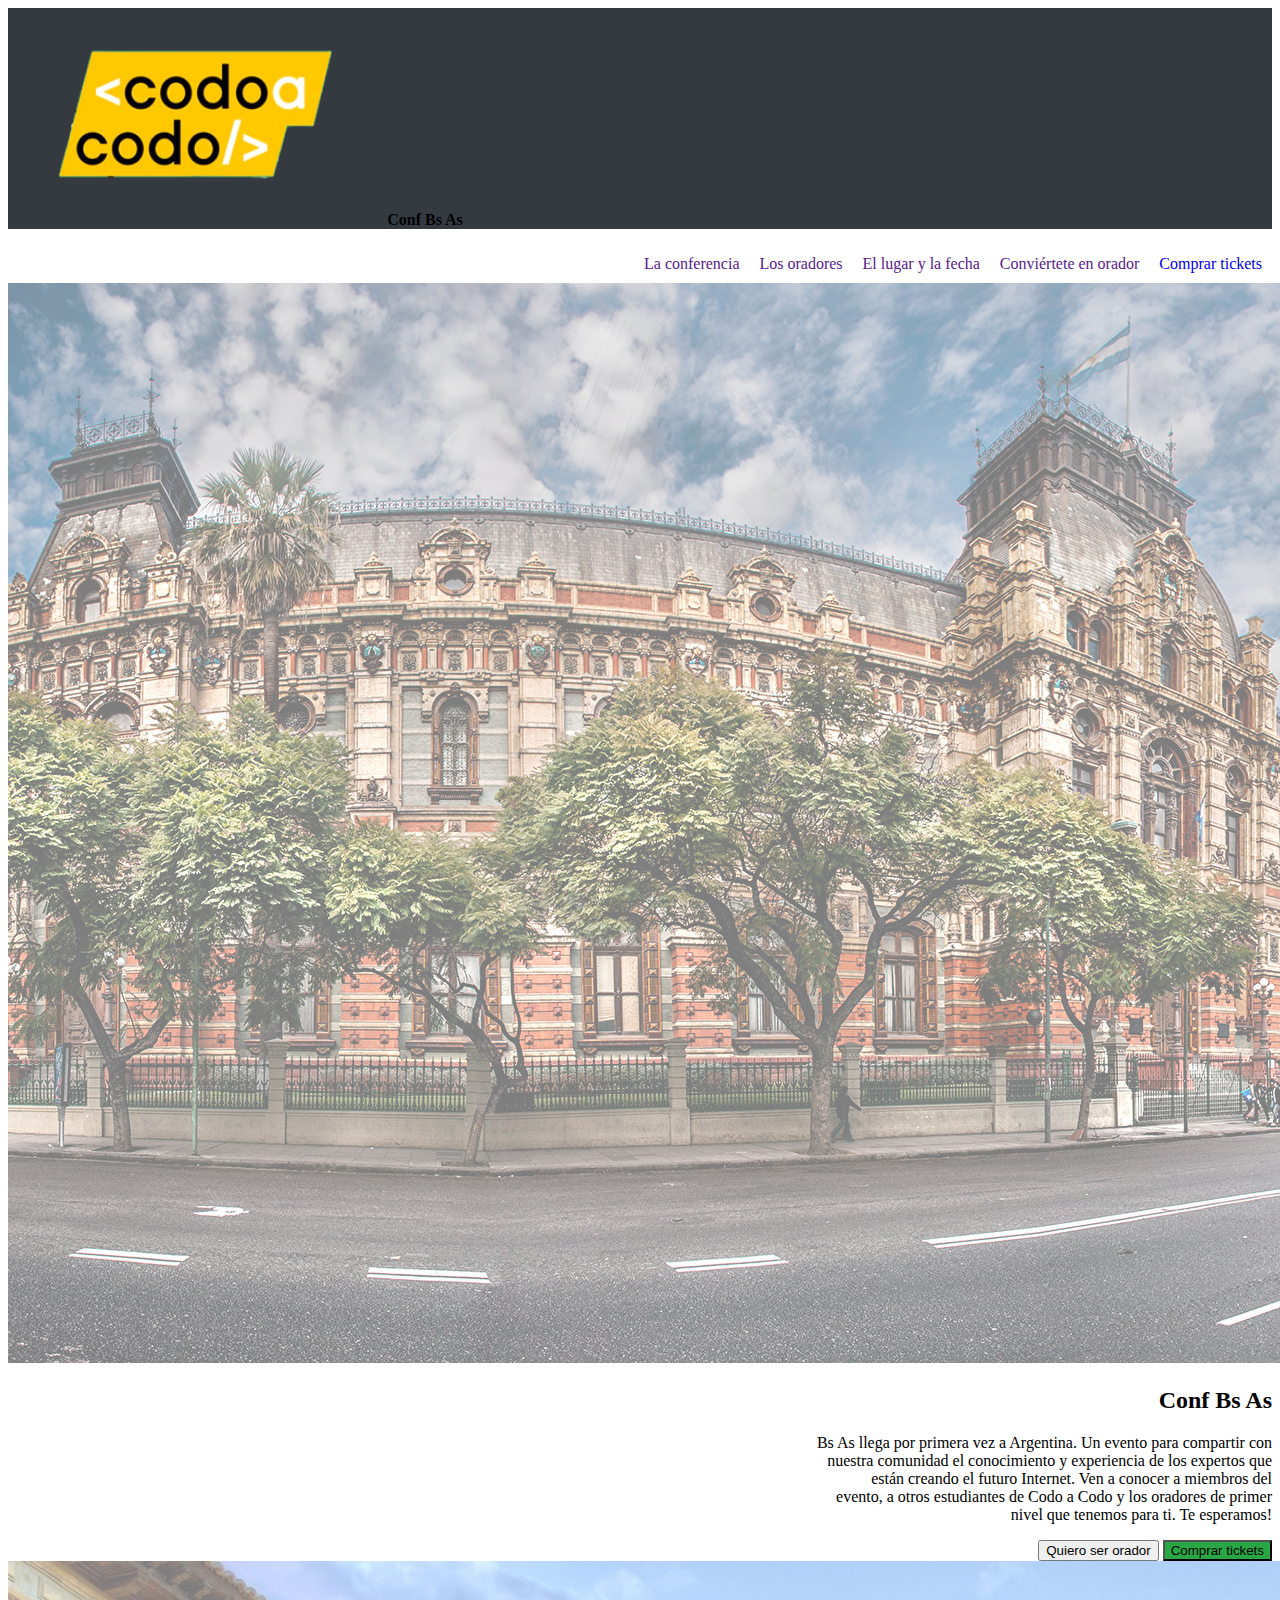
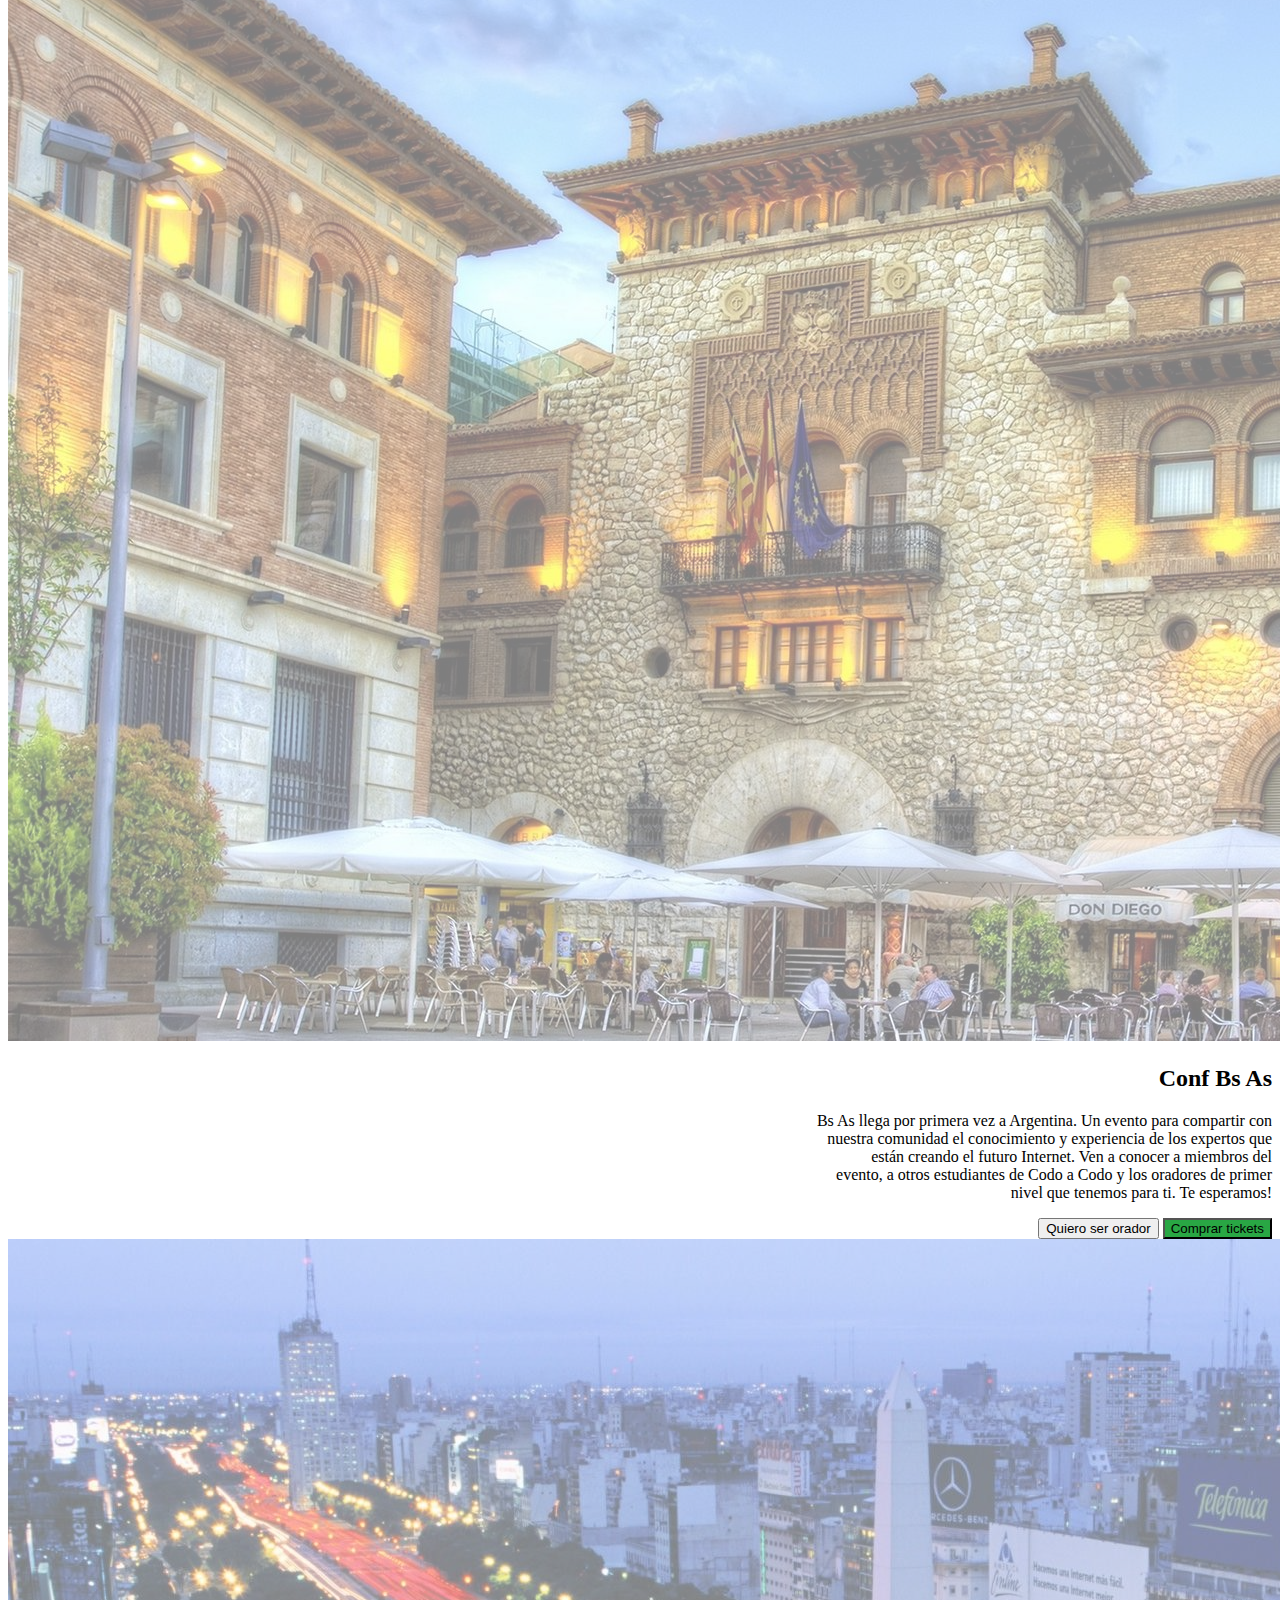
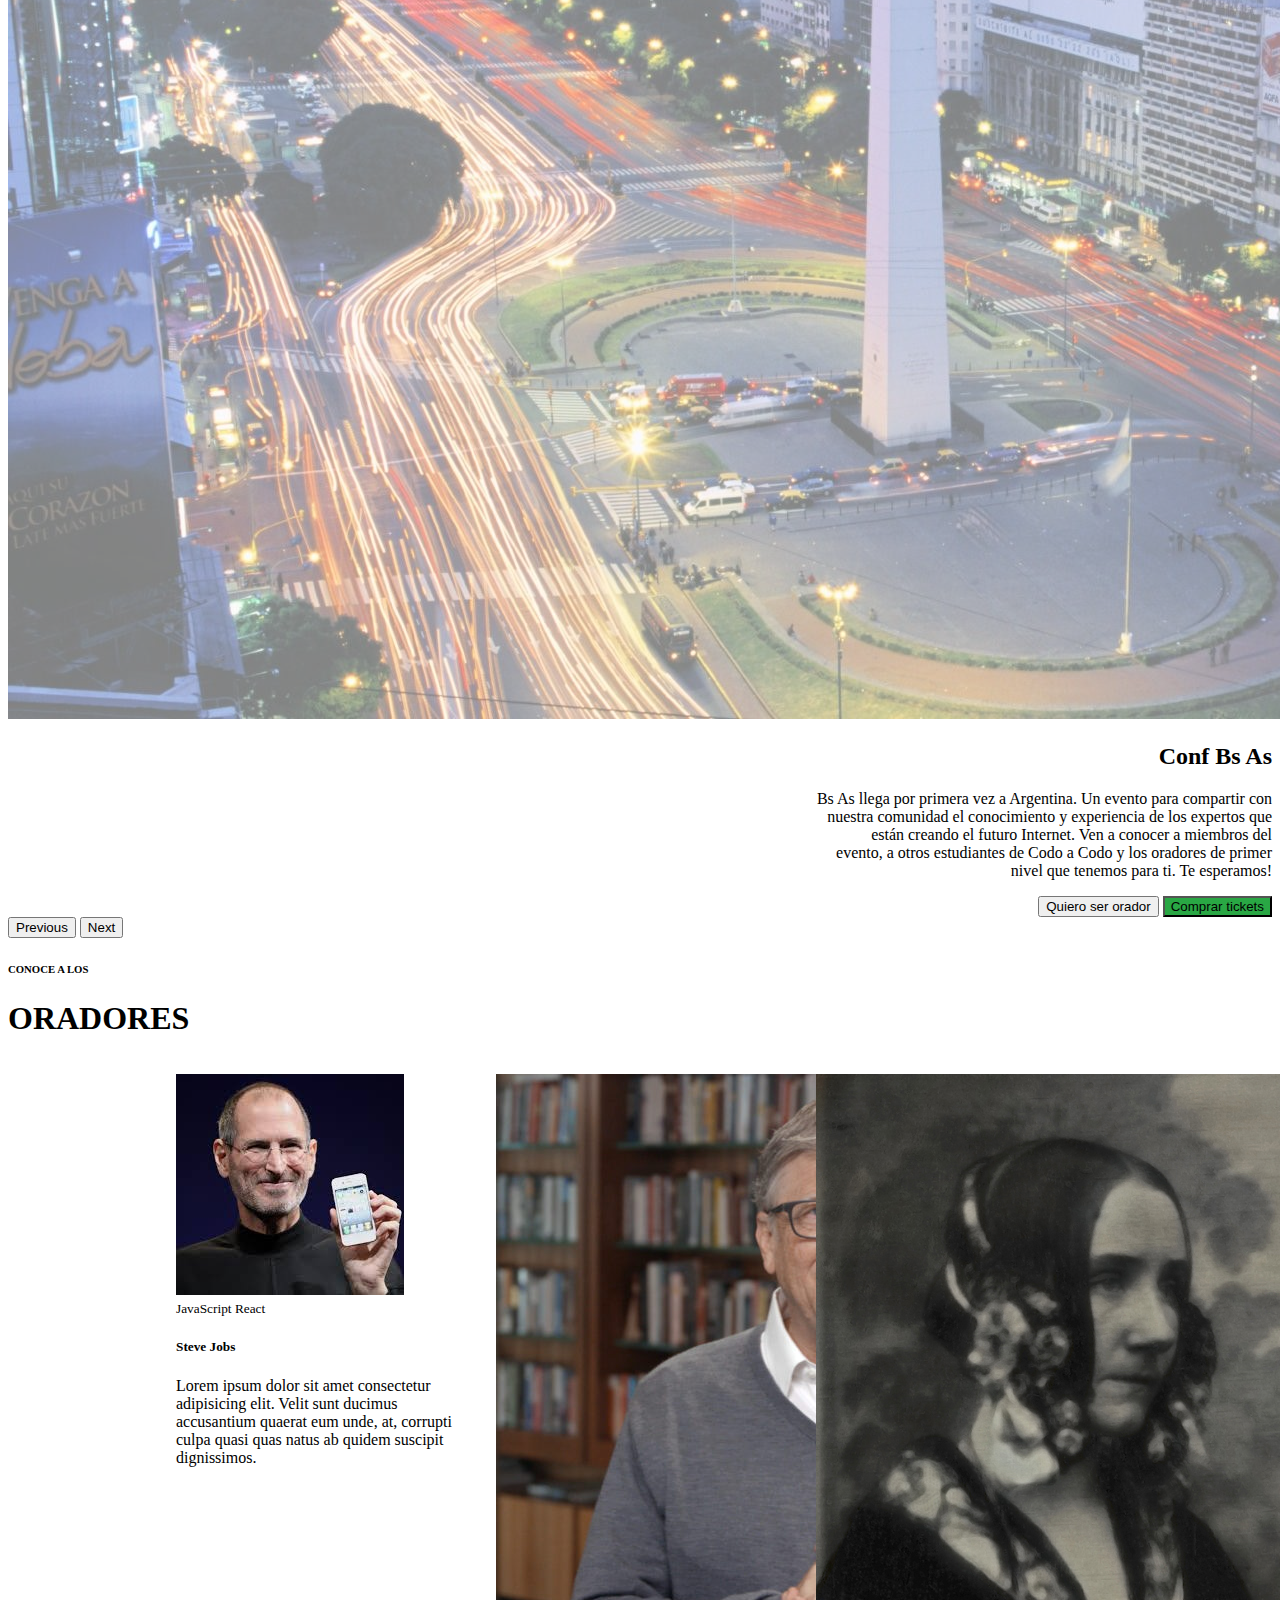
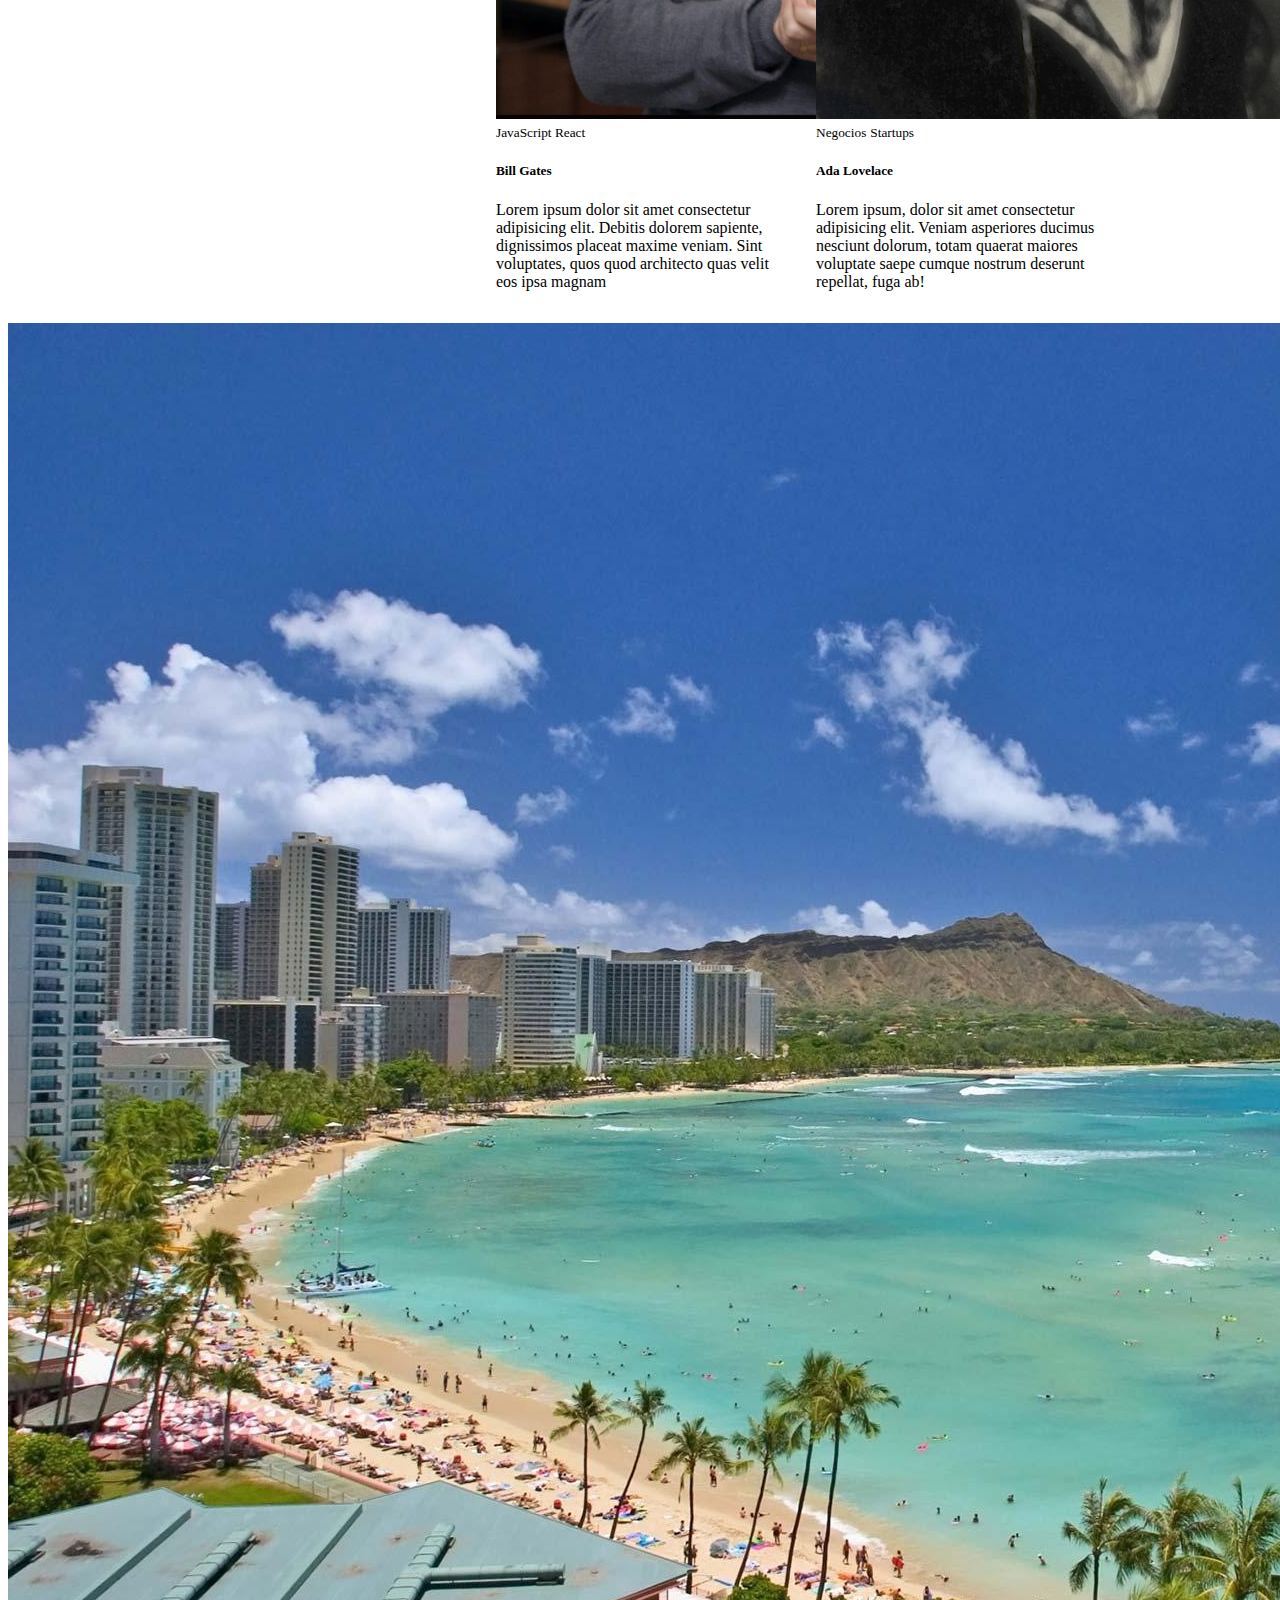
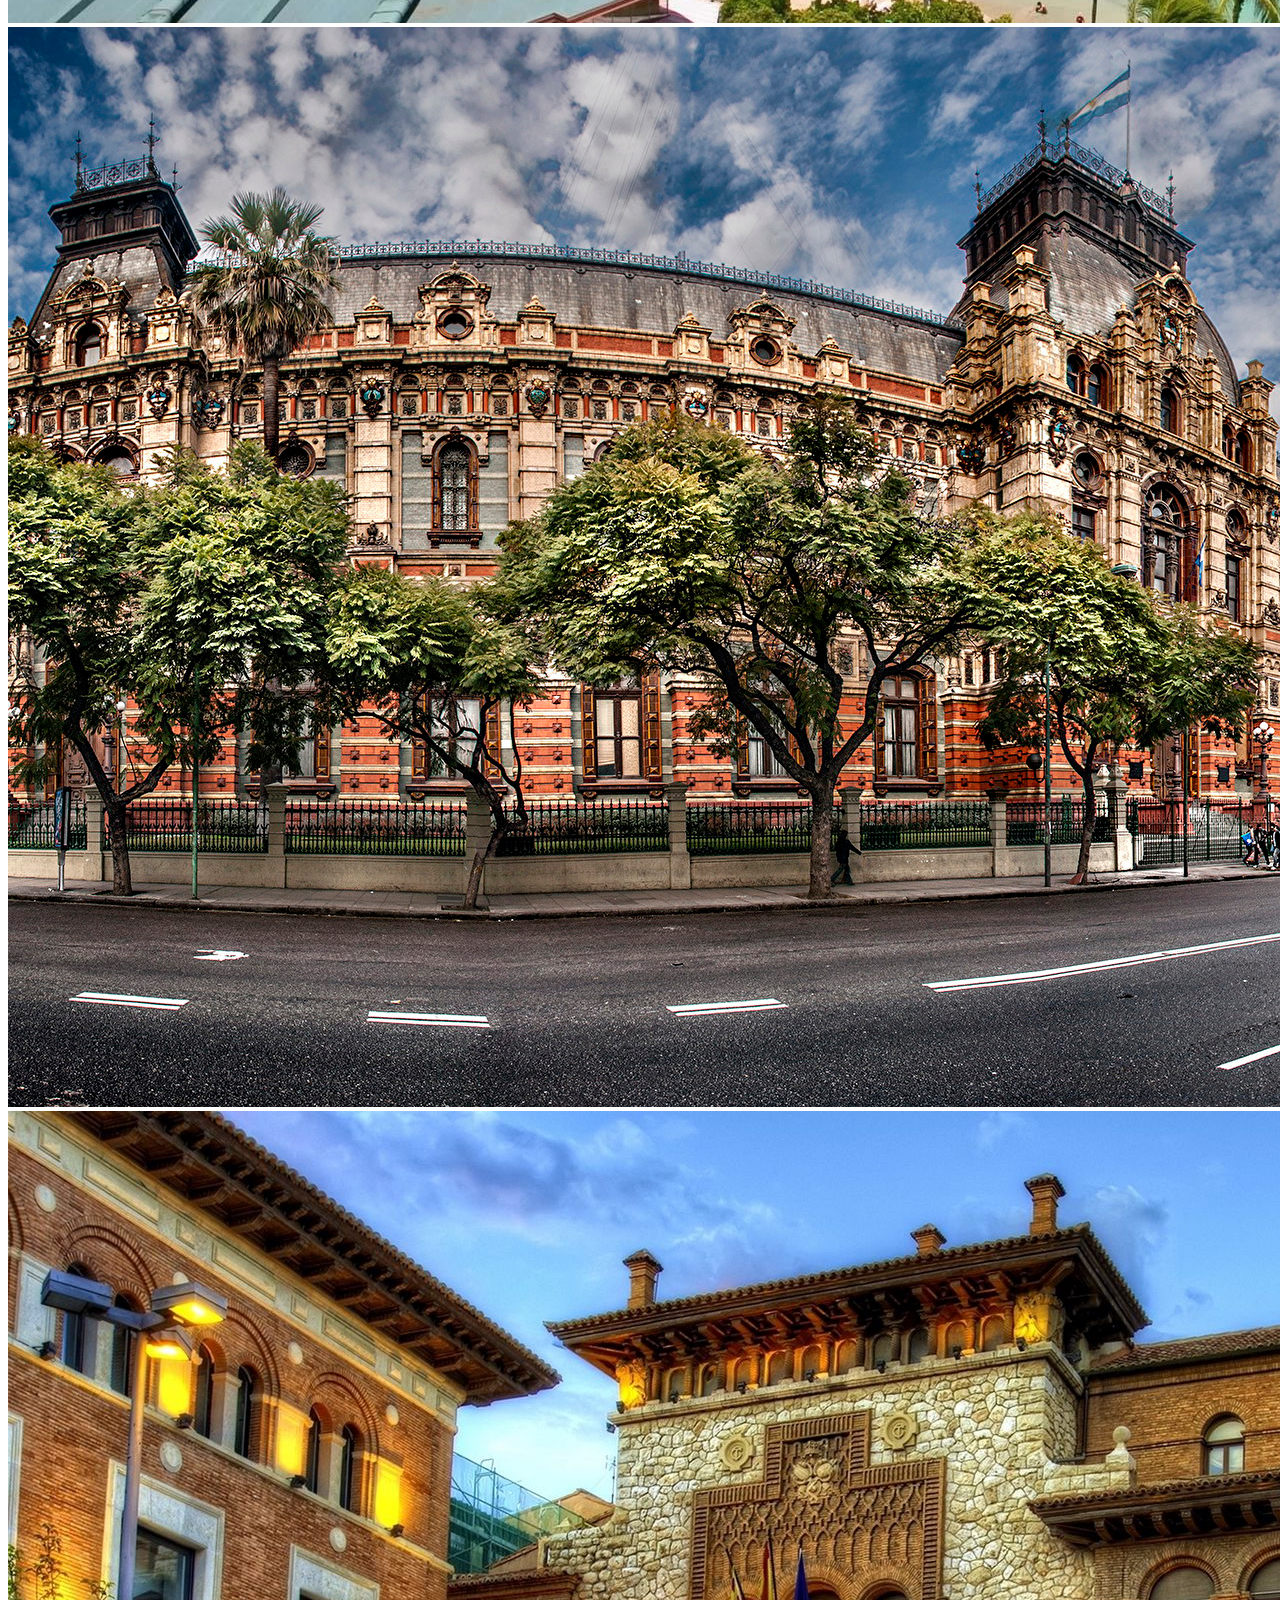
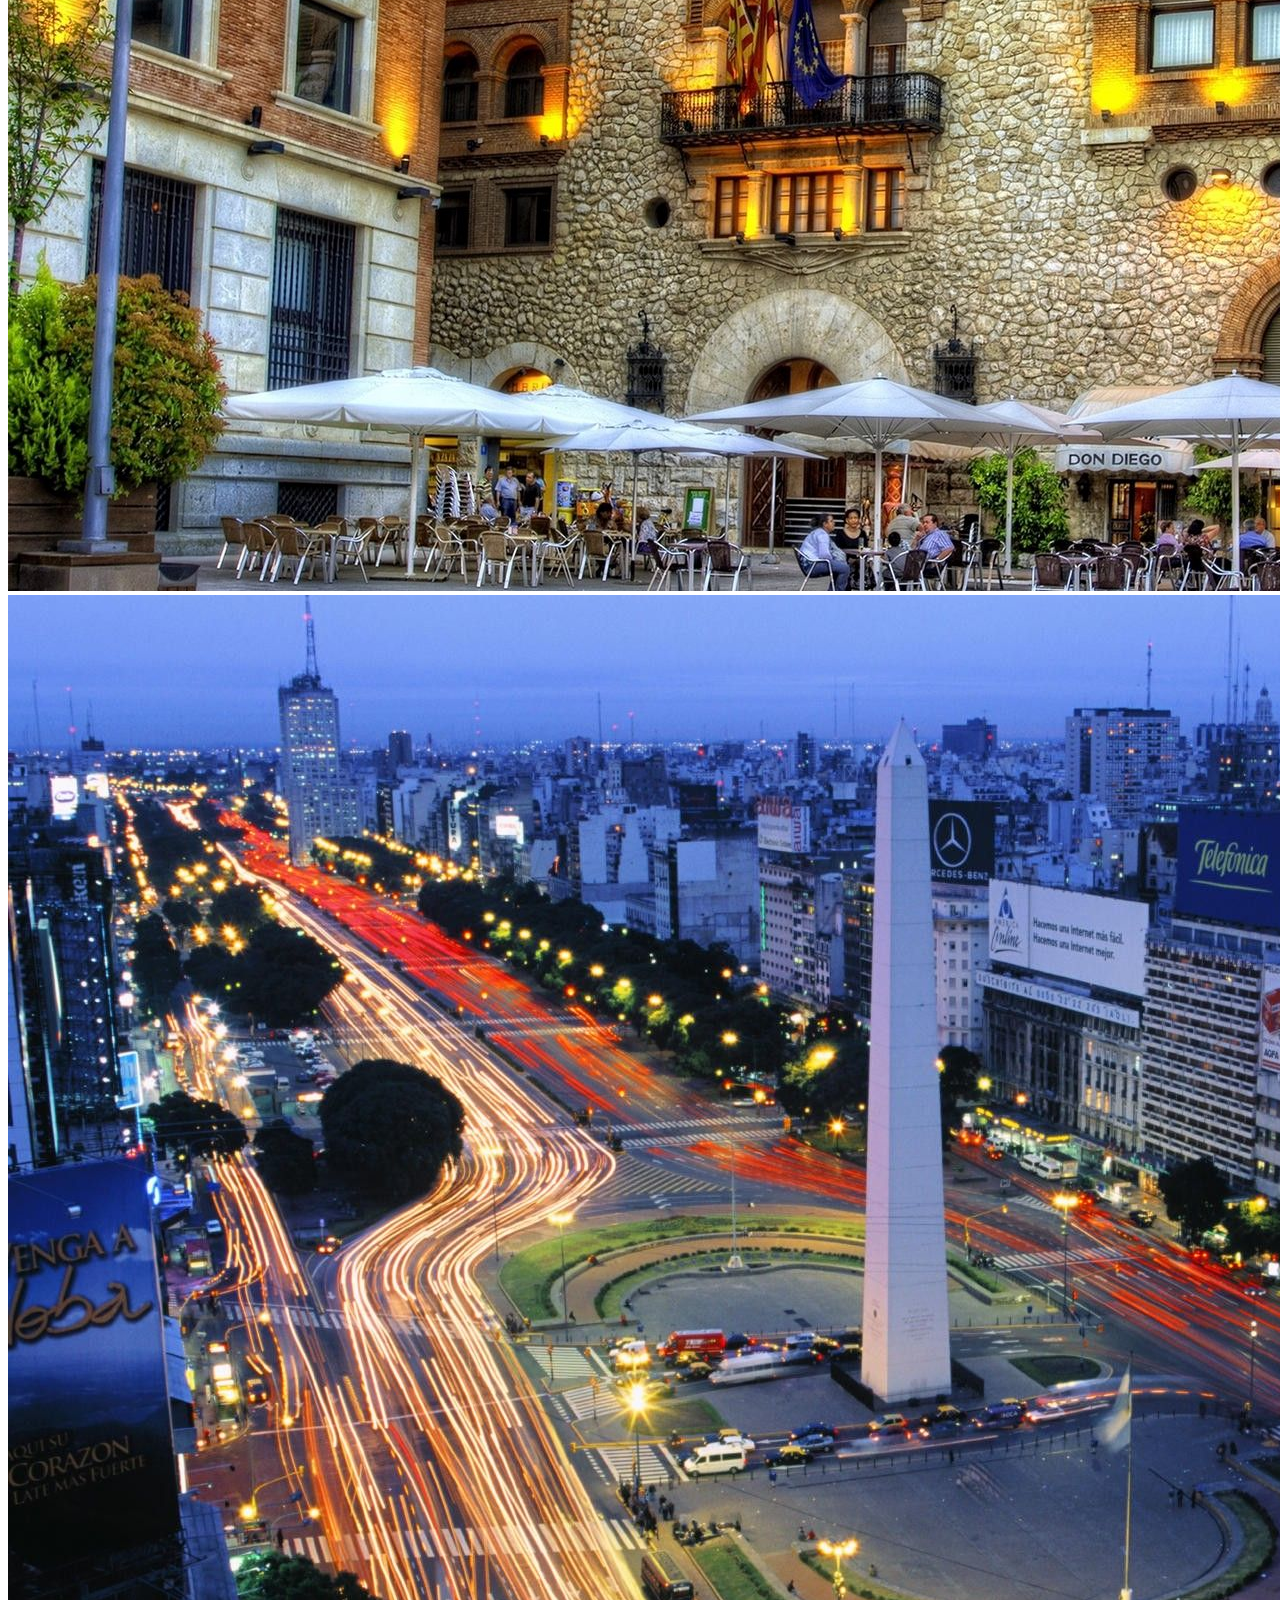
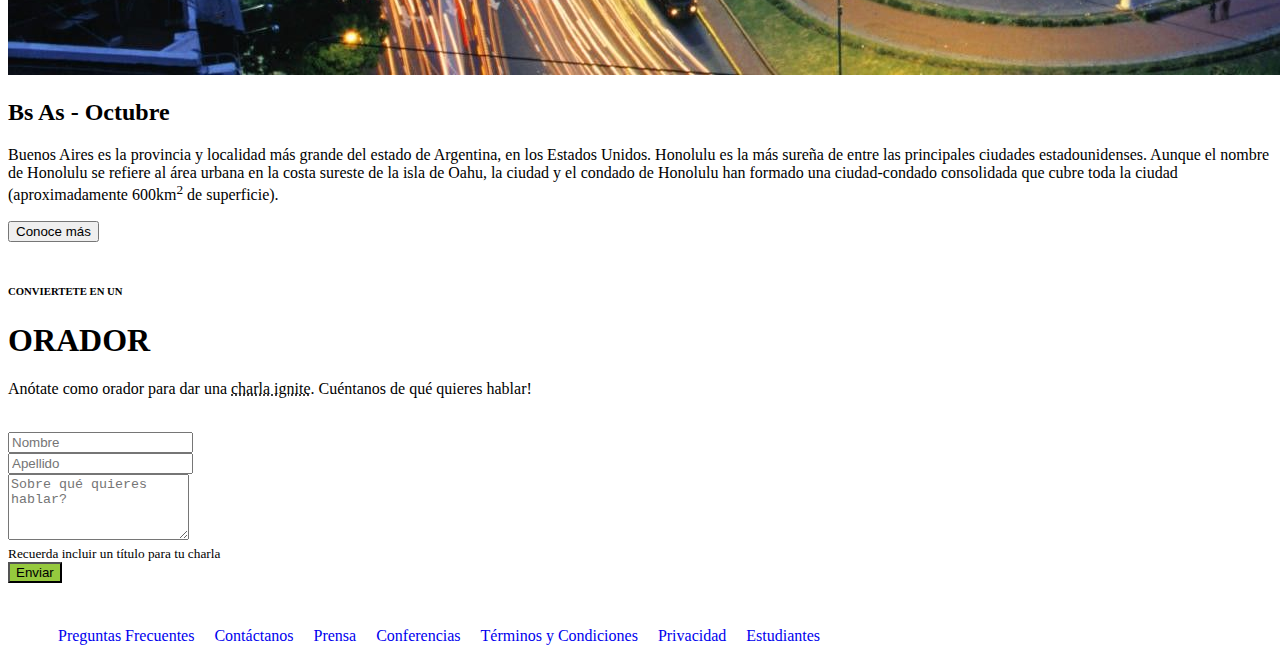
<file: index.html>
<!DOCTYPE html>
<html lang="en">

<head>
  <meta charset="UTF-8">
  <meta http-equiv="X-UA-Compatible" content="IE=edge">
  <meta name="viewport" content="width=device-width, initial-scale=1.0">
  <link href="https://cdn.jsdelivr.net/npm/bootstrap@5.2.3/dist/css/bootstrap.min.css" rel="stylesheet"
    integrity="sha384-rbsA2VBKQhggwzxH7pPCaAqO46MgnOM80zW1RWuH61DGLwZJEdK2Kadq2F9CUG65" crossorigin="anonymous">
  <link rel="stylesheet" href="CSS/estilos.css">
</head>
<title>TP Integrador Front</title>
</head>

<body>
  <header>
    <nav class="navbar bg-nav-gray text-light">
      <div>
        <img src="IMG/codoacodo.png" alt="CaC" style="width:30%;height:100%"><strong>Conf Bs As</strong></a>
      </div>
      <div class="navigationbar">
        <ul>
          <li><a href="" class="text-light">La conferencia</a></li>
          <li><a href="" class="text-light text-opacity-50">Los oradores</a></li>
          <li><a href="" class="text-light text-opacity-50">El lugar y la fecha</a></li>
          <li><a href="" class="text-light text-opacity-50">Conviértete en orador</a></li>
          <li><a href="index2.html" class="text-success">Comprar tickets</a></li>
        </ul>
      </div>
    </nav>
  </header>

  <div id="carouselExampleControls" class="carousel slide" data-bs-ride="carousel">
    <div class="carousel-inner">
      <div class="carousel-item active bg-dark">
        <img src="IMG/ba1.jpg" class="d-block w-100" style="opacity: 0.5" alt="BSAS1">
        <div class="carousel-caption d-none d-md-block caption" >
          <h2>Conf Bs As</h2>
          <p>Bs As llega por primera vez a Argentina. Un evento para compartir con <br> nuestra comunidad el
            conocimiento y experiencia de los expertos que <br> están creando el futuro Internet. Ven a conocer a
            miembros del <br> evento, a otros estudiantes de Codo a Codo y los oradores de primer <br> nivel que tenemos
            para ti. Te esperamos!</p>
          <button type="button" class="btn btn-outline-light">Quiero ser orador</button>
          <button type="button" class="btn btn-comprar text-light">Comprar tickets</button>
        </div>
      </div>
      <div class="carousel-item bg-dark">
        <img src="IMG/ba2.jpg" class="d-block w-100" style="opacity: 0.5" alt="BSAS2">
        <div class="carousel-caption d-none d-md-block caption">
          <h2>Conf Bs As</h2>
          <p>Bs As llega por primera vez a Argentina. Un evento para compartir con <br> nuestra comunidad el
            conocimiento y experiencia de los expertos que <br> están creando el futuro Internet. Ven a conocer a
            miembros del <br> evento, a otros estudiantes de Codo a Codo y los oradores de primer <br> nivel que tenemos
            para ti. Te esperamos!</p>
          <button type="button" class="btn btn-outline-light">Quiero ser orador</button>
          <button type="button" class="btn btn-comprar text-light">Comprar tickets</button>
        </div>
      </div>
      <div class="carousel-item bg-dark">
        <img src="IMG/ba3.jpg" class="d-block w-100" style="opacity: 0.5" alt="BSAS3">
        <div class="carousel-caption d-none d-md-block caption">
          <h2>Conf Bs As</h2>
          <p>Bs As llega por primera vez a Argentina. Un evento para compartir con <br> nuestra comunidad el
            conocimiento y experiencia de los expertos que <br> están creando el futuro Internet. Ven a conocer a
            miembros del <br> evento, a otros estudiantes de Codo a Codo y los oradores de primer <br> nivel que tenemos
            para ti. Te esperamos! </p>
          <button type="button" class="btn btn-outline-light">Quiero ser orador</button>
          <button type="button" class="btn btn-comprar text-light">Comprar tickets</button>
        </div>
      </div>
    </div>
    <button class="carousel-control-prev" type="button" data-bs-target="#carouselExampleControls" data-bs-slide="prev">
      <span class="carousel-control-prev-icon" aria-hidden="true"></span>
      <span class="visually-hidden">Previous</span>
    </button>
    <button class="carousel-control-next" type="button" data-bs-target="#carouselExampleControls" data-bs-slide="next">
      <span class="carousel-control-next-icon" aria-hidden="true"></span>
      <span class="visually-hidden">Next</span>
    </button>
  </div>



  <main>
    <div class="text-center m-4">
      <h6>CONOCE A LOS</h6>
      <h1>ORADORES</h1>
    </div>

    <div class="cards">
      <div class="card" style="width: 18rem; margin: 16px;">
        <img src="IMG/steve.jpg" class="card-img-top" alt="Steve">
        <div class="card-body">
          <div>
            <small><span class="badge bg-warning">JavaScript</span> </small>
            <small><span class="badge bg-primary">React</span></small>
          </div>
          <h5 class="card-title">Steve Jobs</h5>
          <p class="card-text">Lorem ipsum dolor sit amet consectetur adipisicing elit. Velit sunt ducimus accusantium
            quaerat eum unde, at, corrupti culpa quasi quas natus ab quidem suscipit dignissimos.</p>
        </div>
      </div>
      <div class="card" style="width: 18rem; margin: 16px;">
        <img src="IMG/bill.jpg" class="card-img-top" alt="Bill">
        <div class="card-body">
          <div>
            <small><span class="badge bg-warning">JavaScript</span> </small>
            <small><span class="badge bg-primary">React</span></small>
          </div>
          <h5 class="card-title">Bill Gates</h5>
          <p class="card-text">Lorem ipsum dolor sit amet consectetur adipisicing elit. Debitis dolorem sapiente,
            dignissimos placeat maxime veniam. Sint voluptates, quos quod architecto quas velit eos ipsa magnam</p>
        </div>
      </div>
      <div class="card" style="width: 18rem; margin: 16px;">
        <img src="IMG/ada.jpeg" class="card-img-top" alt="Ada">
        <div class="card-body">
          <div>
            <small><span class="badge bg-secondary">Negocios</span></small>
            <small><span class="badge bg-danger">Startups</span></small>
          </div>
          <h5 class="card-title">Ada Lovelace</h5>
          <p class="card-text">Lorem ipsum, dolor sit amet consectetur adipisicing elit. Veniam asperiores ducimus
            nesciunt dolorum, totam quaerat maiores voluptate saepe cumque nostrum deserunt repellat, fuga ab!</p>
        </div>
      </div>
    </div>
  </main>

  <article>
    <div class="row">
      <div class="container col-lg-6 p-0 my-0">
        <div id="carouselExampleSlidesOnly" class="carousel slide" data-bs-ride="carousel">
          <div class="carousel-inner">
            <div class="carousel-item active">
              <img src="IMG/honolulu.jpg" class="d-block w-100" alt="honolulu">
            </div>
            <div class="carousel-item">
              <img src="IMG/hawaii.jpg" class="d-block w-100" alt="hawaii1">
            </div>
            <div class="carousel-item">
              <img src="IMG/hawaii2.jpg" class="d-block w-100" alt="hawaii2">
            </div>
            <div class="carousel-item">
              <img src="IMG/hawaii3.jpg" class="d-block w-100" alt="hawaii3">
            </div>
          </div>
        </div>
      </div>
      <div class="container col-lg-6 p-4 my-0 bg-dark text-light">
        <h2 class="text-left text-light">Bs As - Octubre</h2>
        <p>
          Buenos Aires es la provincia y localidad más grande del estado de Argentina, en los Estados Unidos. Honolulu
          es la más sureña de entre las principales ciudades estadounidenses. Aunque el nombre de Honolulu se refiere al
          área urbana en la costa sureste de la isla de Oahu, la ciudad y el condado de Honolulu han formado una
          ciudad-condado consolidada que cubre toda la ciudad (aproximadamente 600km<sup>2</sup> de superficie).
        </p>
        <button type="button" class="btn btn-outline-light">Conoce más</button>
      </div>
    </div>
    <BR>
  </article>

  <div class="text-center">
    <h6>CONVIERTETE EN UN</h6>
    <h1>ORADOR</h1>
    <p>Anótate como orador para dar una <abbr title="5' para contar tu idea">charla ignite</abbr>. Cuéntanos de qué
      quieres hablar!</p>
    <br>
    <form>
      <div class="row g-2 m-2">
        <div class="col-3">
        </div>
        <div class="col-3">
          <input type="text" class="form-control" placeholder="Nombre"></input>
        </div>
        <div class="col-3">
          <input type="text" class="form-control" placeholder="Apellido"></input>
        </div>
        <div class="col-3">
        </div>
      </div>
      <div class="row g-2 m-2">
        <div class="col-3">
        </div>
        <div class="col-6">
          <textarea class="form-control" rows="4" placeholder="Sobre qué quieres hablar?"></textarea>
          <div class="text-secondary" style="text-align: left;"> <small>Recuerda incluir un título para tu
              charla</small></div>
        </div>
      </div>
      <button type="submit" class="col-6 btn btn-enviar text-light">Enviar</button>
  </div>
  </form>
  <br>


  <footer class="container-fluid" id="grad">

    <ul class="nav justify-content-center p-2 g-1">
      <li>
        <a class="col p-2 text-center text-light" href="#">Preguntas Frecuentes</a>
      </li>
      <li>
        <a class="text-light" href="#">Contáctanos</a>
      </li>
      <li>
        <a class="text-light" href="#">Prensa</a>
      </li>
      <li>
        <a class="text-light" href="#">Conferencias</a>
      </li>
      <li>
        <a class="text-light" href="#">Términos y Condiciones</a>
      </li>
      <li>
        <a class="text-light" href="#">Privacidad</a>
      </li>
      <li>
        <a class="text-light" href="#">Estudiantes</a>
      </li>
    </ul>

  </footer>







  <script src="https://cdn.jsdelivr.net/npm/bootstrap@5.2.3/dist/js/bootstrap.bundle.min.js"
    integrity="sha384-kenU1KFdBIe4zVF0s0G1M5b4hcpxyD9F7jL+jjXkk+Q2h455rYXK/7HAuoJl+0I4"
    crossorigin="anonymous"></script>

</body>
</html>
</file>
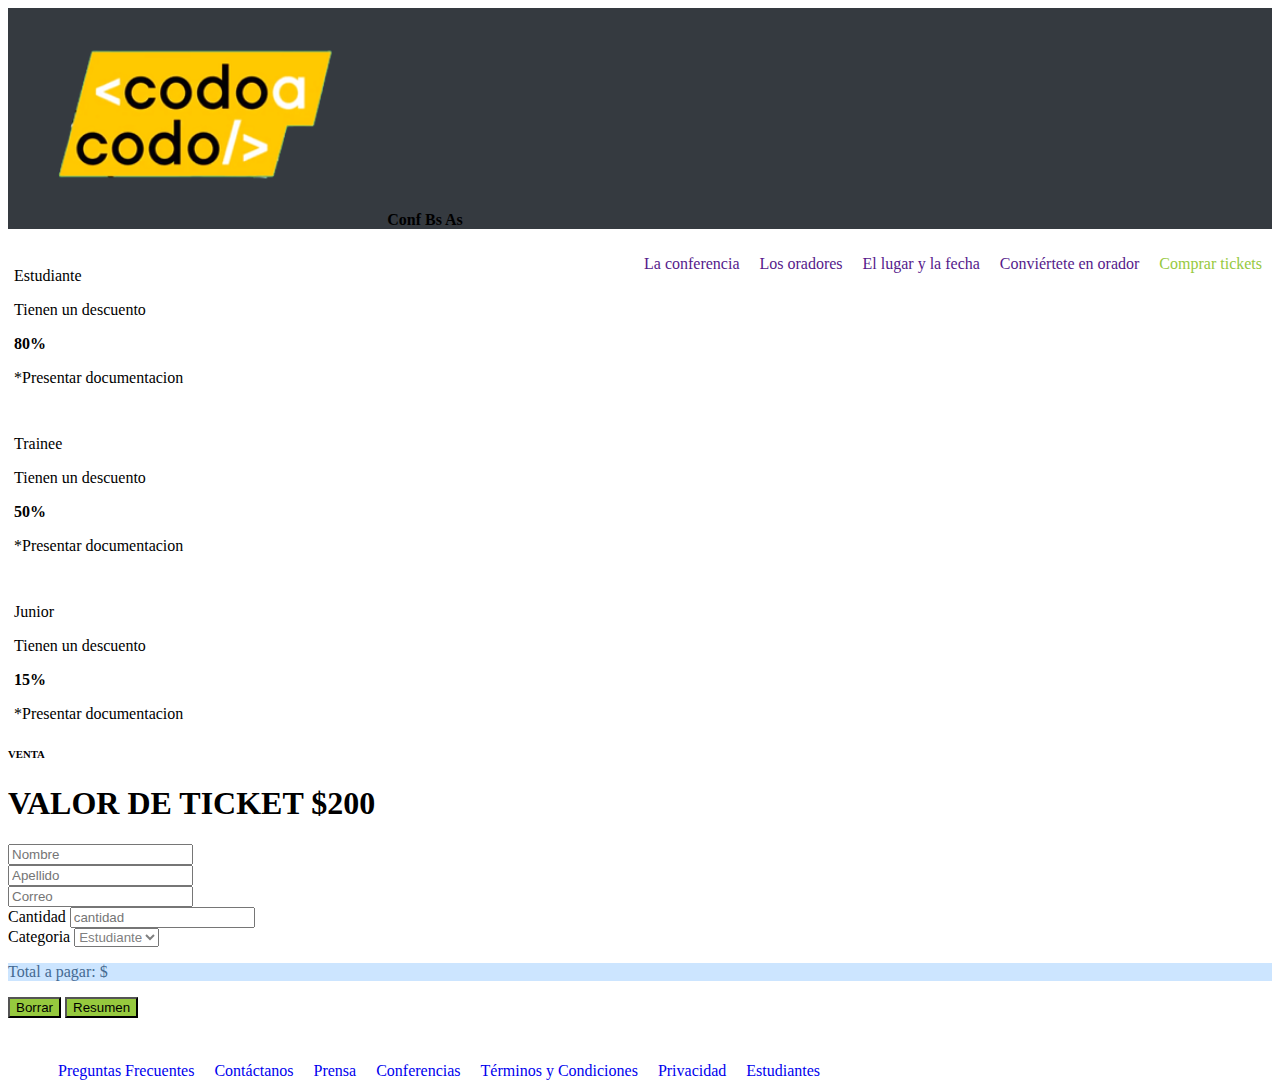
<file: index2.html>
<!DOCTYPE html>
<html lang="en">

<head>
  <meta charset="UTF-8">
  <meta http-equiv="X-UA-Compatible" content="IE=edge">
  <meta name="viewport" content="width=device-width, initial-scale=1.0">
  <link href="https://cdn.jsdelivr.net/npm/bootstrap@5.2.3/dist/css/bootstrap.min.css" rel="stylesheet"
    integrity="sha384-rbsA2VBKQhggwzxH7pPCaAqO46MgnOM80zW1RWuH61DGLwZJEdK2Kadq2F9CUG65" crossorigin="anonymous">
  <link rel="stylesheet" href="CSS/estilos.css">
  <!--<script src="app.js"></script>  -->
</head>
<title>TP Integrador JavaScript</title>
</head>

<body>
  <!--Barra de Navegacion-->
  <header>
    <nav class="navbar bg-nav-gray text-light">
      <div>
        <img src="IMG/codoacodo.png" alt="CaC" style="width:30%;height:100%"><strong>Conf Bs As</strong></a>
      </div>
      <div class="navigationbar">
        <ul>
          <li><a href="" class="text-light text-opacity-50">La conferencia</a></li>
          <li><a href="" class="text-light text-opacity-50">Los oradores</a></li>
          <li><a href="" class="text-light text-opacity-50">El lugar y la fecha</a></li>
          <li><a href="" class="text-light">Conviértete en orador</a></li>
          <li><a href="" style="color: #96c93e">Comprar tickets</a></li>
        </ul>
      </div>
    </nav>
  </header>
<!--Seccion compra de tickets-->
  <main>
    <div class="row justify-content-center mt-4">
      <div class="container border border-primary text-center" style="width: 18rem; margin: 6px; padding-top: 16px;" >
        <div>
          <p class="h4 p-2">Estudiante</p>          
          <p class="p-2">Tienen un descuento</p> 
          <p><strong>80%</strong></p>
          <p class="text-secondary small">*Presentar documentacion</p>
        </div>
      </div>
      <div class="container border border-success text-center" style="width: 18rem; margin: 6px; padding-top: 16px;">
        <div>
          <p class="h4 p-2">Trainee</p>          
          <p class="p-2">Tienen un descuento</p> 
          <p><strong>50%</strong></p>
          <p class="text-secondary small">*Presentar documentacion</p>
        </div>
      </div>
      <div class="container border border-warning text-center" style="width: 18rem; margin: 6px; padding-top: 16px;">
        <div>
          <p class="h4 p-2">Junior</p>          
          <p class="p-2">Tienen un descuento</p> 
          <p><strong>15%</strong></p>
          <p class="text-secondary small">*Presentar documentacion</p>
        </div>
      </div>
    </div>
  
  <div class="text-center m-2">
    <h6>VENTA</h6>
    <h1>VALOR DE TICKET $200</h1>
  </div>
  
  <!--Formulario para completar datos y averiguar total a pagar-->
    <form action ="" id="form">
      <div class="row g-2 mt-2 mb-2 justify-content-center">
        <div class="col-4">
          <input type="text" name="nombre" id="nombre" class="form-control" placeholder="Nombre"></input>
        </div>
        <div class="col-4">
          <input type="text" name="apellido" id="apellido" class="form-control" placeholder="Apellido"></input>
        </div>
      </div> 
        
      <div class="row g-2 mt-2 mb-2 justify-content-center">
          <div class="col-8 mx-auto">
            <input type="email" name="email" id="email" class="form-control" placeholder="Correo" required></input>
          </div>
      </div>

      <div class="row g-2 mt-2 mb-2 justify-content-center">
          <div class="col-4">
            <label for="cantidad" class="text-left">Cantidad</label>
            <input type="text" name="cantidad" id="cantidad" value="" class="form-control" placeholder="cantidad" required></input>
          </div>
          <div class="col-4">
            <label for="categoria" class="text-left">Categoria</label>                    
            <select name="categoria" id="categoria" class="form-select" style="color:gray" name="categoria" required>
              <option value="estudiante">Estudiante</option>
              <option value="trainee">Trainee</option>
              <option value="junior">Junior</option>
            </select>
          </div>
      </div>

        <div class="row p-2 g-2 mt-4 mb-4 justify-content-center">
          <div class="col-8 p-3 bg-totalapagar">
            <p id="totalAPagar" name="totalAPagar">
            Total a pagar: $ </p>
          </div>
        </div>
      
        <div class="row g-2 m-2 justify-content-center">
          <button type="reset" class="col-4 g-1 m-1 btn btn-enviar text-light">Borrar</button>
          <button type="button" onclick="resumen()" class="col-4 g-1 m-1 btn btn-enviar text-light">Resumen</button>
        </div>

  </form>
  <br>
  </main>

  <script>
    function resumen(){
    //Muestro en consola cantidad de entradas a comprar
    let cant = document.getElementById('cantidad').value;
    console.log("Cantidad elegida: "+cant);
      
    //Muestro en consola categoria de entrada elegida 
    var cat = document.getElementById("categoria");
    cat.addEventListener("change",
    function(){
    var selectedOption = this.options[cat.selectedIndex];
    console.log('Categoria: ' + selectedOption.text);
    });

   //Calculo e imprimo por consola precio x entrada en funcion de opcion elegida
    var selected = document.querySelector("select");
    selected.addEventListener('change', (event)=>{
    var seleccionado = event.target.value; 
    
    //Muestro en consola precio por categoria
    let precioEst = 200*0.2;
    console.log ("Precio Estudiantes: $" + precioEst);
    let precioTra = 200*0.5;
    console.log ("Precio Trainees: $" + precioTra);
    let precioJun = 200*0.85;
    console.log ("Precio Juniors: $" + precioJun);
   
    //Muestro en consola precio x cantidad de entradas  
    let total = 0;
    if (seleccionado === 'estudiante'){
      console.log('Precio por entrada: $ '+200*0.2);
      total = (precioEst) * (cant);
      console.log("Total: $" + total)
    }
    else if (seleccionado === 'trainee'){
      console.log('Precio por entrada: $ '+200*0.5)
      ;
      total = parseInt(precioTra) * parseInt(cant);
      console.log("Total: $" + total)}
    else {
      console.log('Precio por entrada: $ '+200*0.85);
      total = parseInt(precioJun) * parseInt(cant);
      console.log("Total: $" + total)}     
      //Muestro en consola el total a pagar  
      console.log(total);    
      document.getElementById('totalAPagar').innerHTML = "Total a pagar: $" + total;      
  })
  }
  

  </script>


<!--Footer-->
  <footer class="container-fluid" id="grad">
    <ul class="nav justify-content-center p-2 g-1">
      <li>
        <a class="col p-2 text-center text-light" href="#">Preguntas Frecuentes</a>
      </li>
      <li>
        <a class="text-light" href="#">Contáctanos</a>
      </li>
      <li>
        <a class="text-light" href="#">Prensa</a>
      </li>
      <li>
        <a class="text-light" href="#">Conferencias</a>
      </li>
      <li>
        <a class="text-light" href="#">Términos y Condiciones</a>
      </li>
      <li>
        <a class="text-light" href="#">Privacidad</a>
      </li>
      <li>
        <a class="text-light" href="#">Estudiantes</a>
      </li>
    </ul>
  </footer>
  

  <script src="https://cdn.jsdelivr.net/npm/bootstrap@5.2.3/dist/js/bootstrap.bundle.min.js"
    integrity="sha384-kenU1KFdBIe4zVF0s0G1M5b4hcpxyD9F7jL+jjXkk+Q2h455rYXK/7HAuoJl+0I4"
    crossorigin="anonymous"></script>
 <!--<script src="app.js"></script>  --> 

</body>
</html>
</file>
<file: CSS/estilos.css>
.bg-nav-gray{
    background-color: #353a40;
}
ul{
    list-style-type: none;    
    text-align:right;
}
li{
    float: left;
}
li a{
    display:flex;
    padding: 10px 10px;
    text-decoration: none;
}
.navigationbar{
    float: right;
}
.caption{
    text-align: end;
}
.btn-comprar{
    background-color: #29a744;    
}
.cards{
    display: flex;
    flex-direction: row;
    flex-wrap: wrap;
    justify-content: center;
}
.btn-enviar{
    background-color: #96c93e;
}
.bg-totalapagar{
    background-color: #cce5ff;
    color: #456a92;
}
#grad{
    background-image: linear-gradient(to right, #1c3643, #1e5371); 
}
</file>
